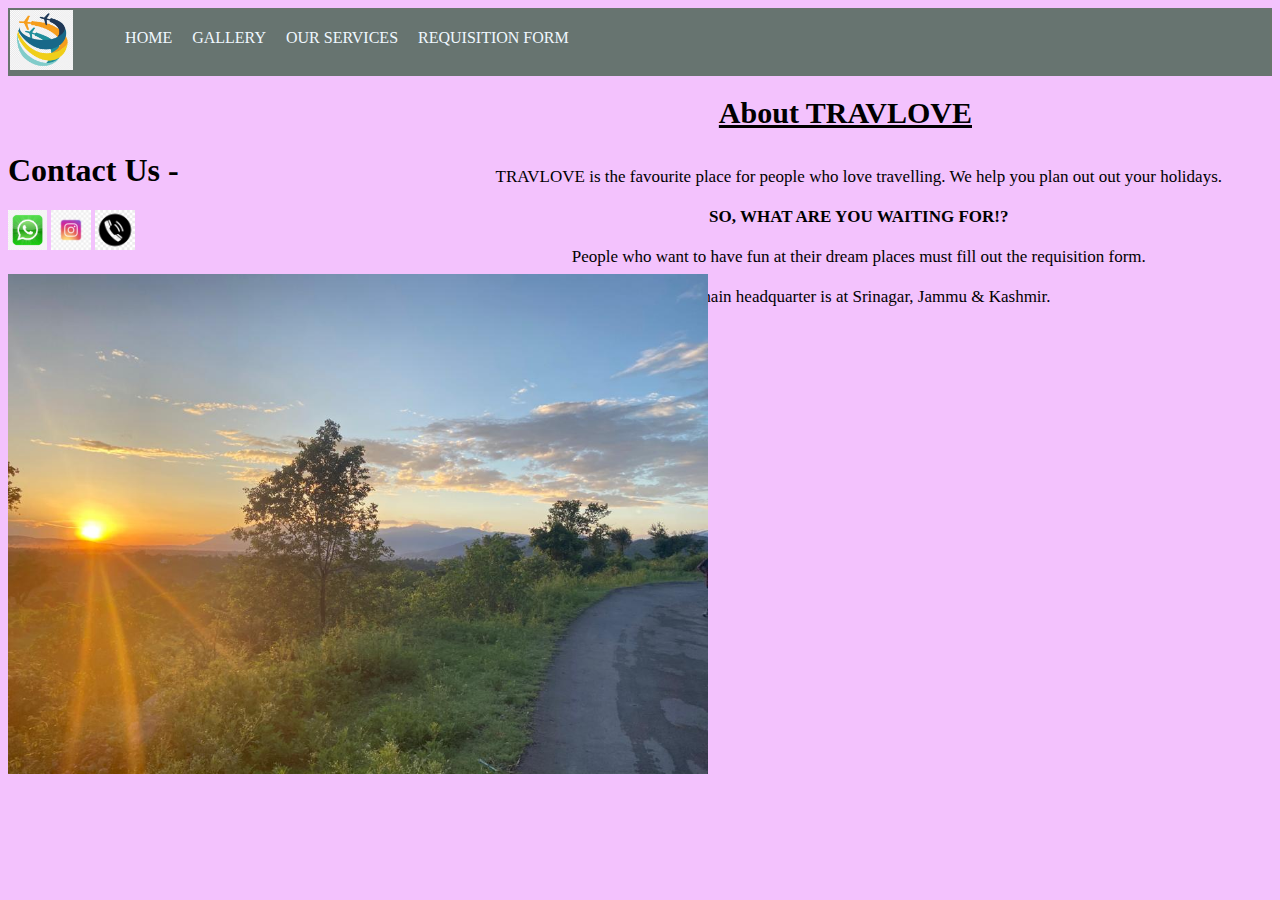
<file: TravLove/index.html>
<!DOCTYPE html>
<html lang="en">
<head>
    <meta charset="UTF-8">
    <meta http-equiv="X-UA-Compatible" content="IE=edge">
    <meta name="viewport" content="width=device-width, initial-scale=1.0">
    <title>Home Page</title>
    <link rel="stylesheet" href="style.css">
</head>
<body style="background-color: rgb(243, 194, 253);">
    
        <nav id="navbar">
          <div id="logo">
            <img src="Images/TRAVLOVE.png" alt="TRAVLOVE.com">
          </div>
            <ul>
                <li><a href="index.html">HOME</a></li>
                <li><a href="Gallery.html">GALLERY</a></li>
                <li><a href="Services.html">OUR SERVICES</a></li>
                <li><a href="Form.html">REQUISITION FORM</a></li>               
            </ul>
        </nav>

        <section id="home">
            <h1>About TRAVLOVE</h1>
            <p>TRAVLOVE is the favourite place for people who love travelling. We help you plan out out your holidays.<br><br>
                <b>SO, WHAT ARE YOU WAITING FOR!?</b><br><br>
                People who want to have fun at their dream places must fill out the requisition form.<br><br>
                Our main headquarter is at Srinagar, Jammu & Kashmir.
            </p>
           
            <div id="image">
                <img src="Images/ABOUT.jpg" alt="">
            </div>
           
        </section>

        <section class="Contact-Us">
            <h1>Contact Us - </h1>
            <div id="contact">
                <div class="contact-places">
                    <img src="Images/wp1.png" alt="contact">
                    <img src="Images/insta.png" alt="contact">
                    <img src="Images/call.png" alt="contact">

                </div>

            </div>


        </section>
    
</body>
</html>
</file>
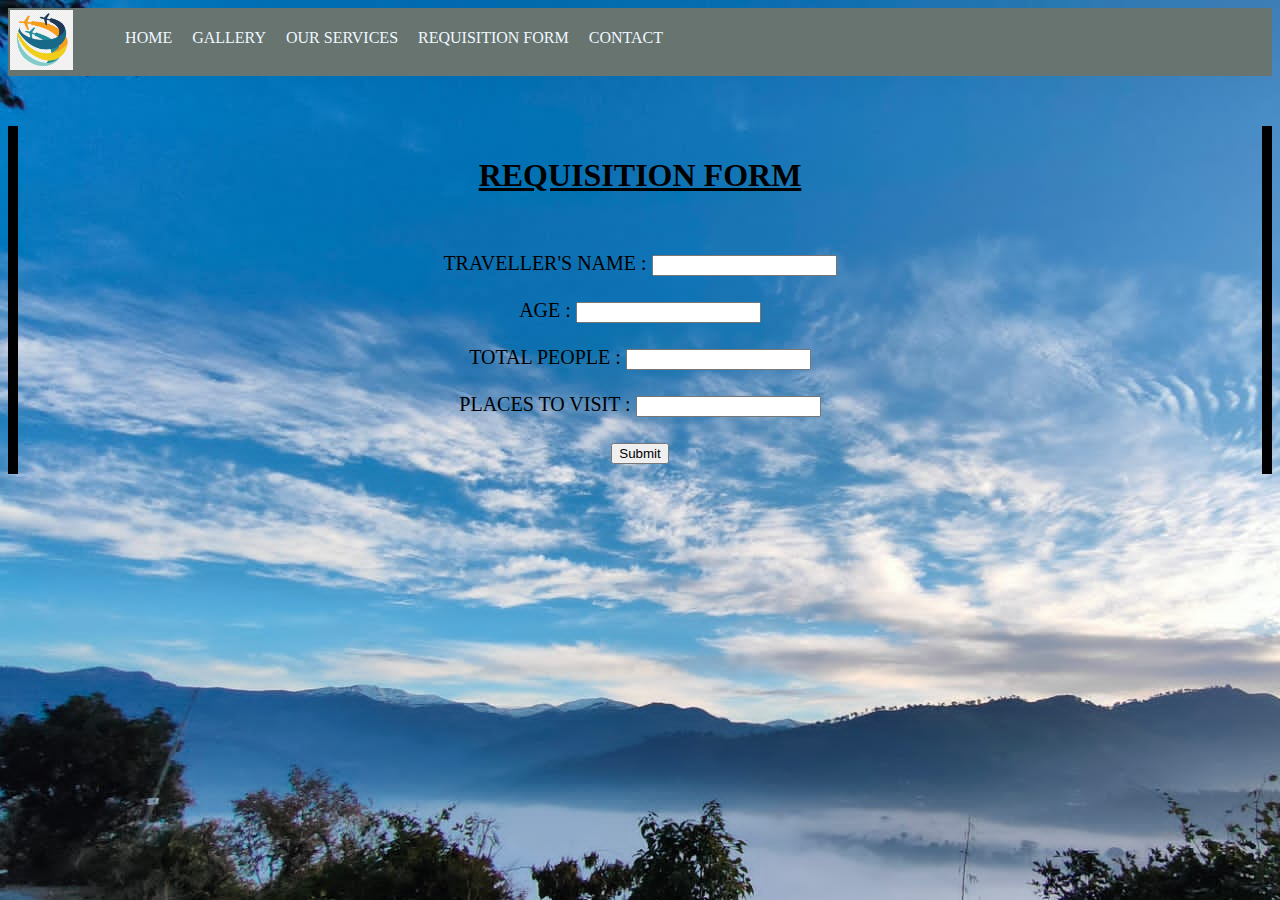
<file: TravLove/Form.html>
<!DOCTYPE html>
<html lang="en">
<head>
    <meta charset="UTF-8">
    <meta http-equiv="X-UA-Compatible" content="IE=edge">
    <meta name="viewport" content="width=device-width, initial-scale=1.0">
    <title>Form</title>
    <link rel="stylesheet" href="style.css">
    <style>
        body {
            background-image: url('Images/bg.jpg');
        }
    </style>

</head>
<body>
    <nav id="navbar">
        <div id="logo">
          <img src="Images/TRAVLOVE.png" alt="TRAVLOVE.com">
        </div>
          <ul>
              <li><a href="index.html">HOME</a></li>
              <li><a href="Gallery.html">GALLERY</a></li>
              <li><a href="Services.html">OUR SERVICES</a></li>
              <li><a href="Form.html">REQUISITION FORM</a></li>
              <li><a href="index.html">CONTACT</a></li>
          </ul>
      </nav>
      
    <div id="form">
    <h1>REQUISITION FORM</h1>
    <br><br>
    <form>
        <div id="Form">
            <label for="name">TRAVELLER'S NAME :</label>
            <input type="text">
            <br><br>
            <label for="age">AGE :</label>
            <input type="number">
            <br><br>
            <label for="people">TOTAL PEOPLE :</label>
            <input type="number">
            <br><br>
            <label for="place">PLACES TO VISIT :</label>
            <input type="text">
            <br><br>
            <button>Submit</button>
        </div>
    </form>
</div>
</body>
</html>
</file>
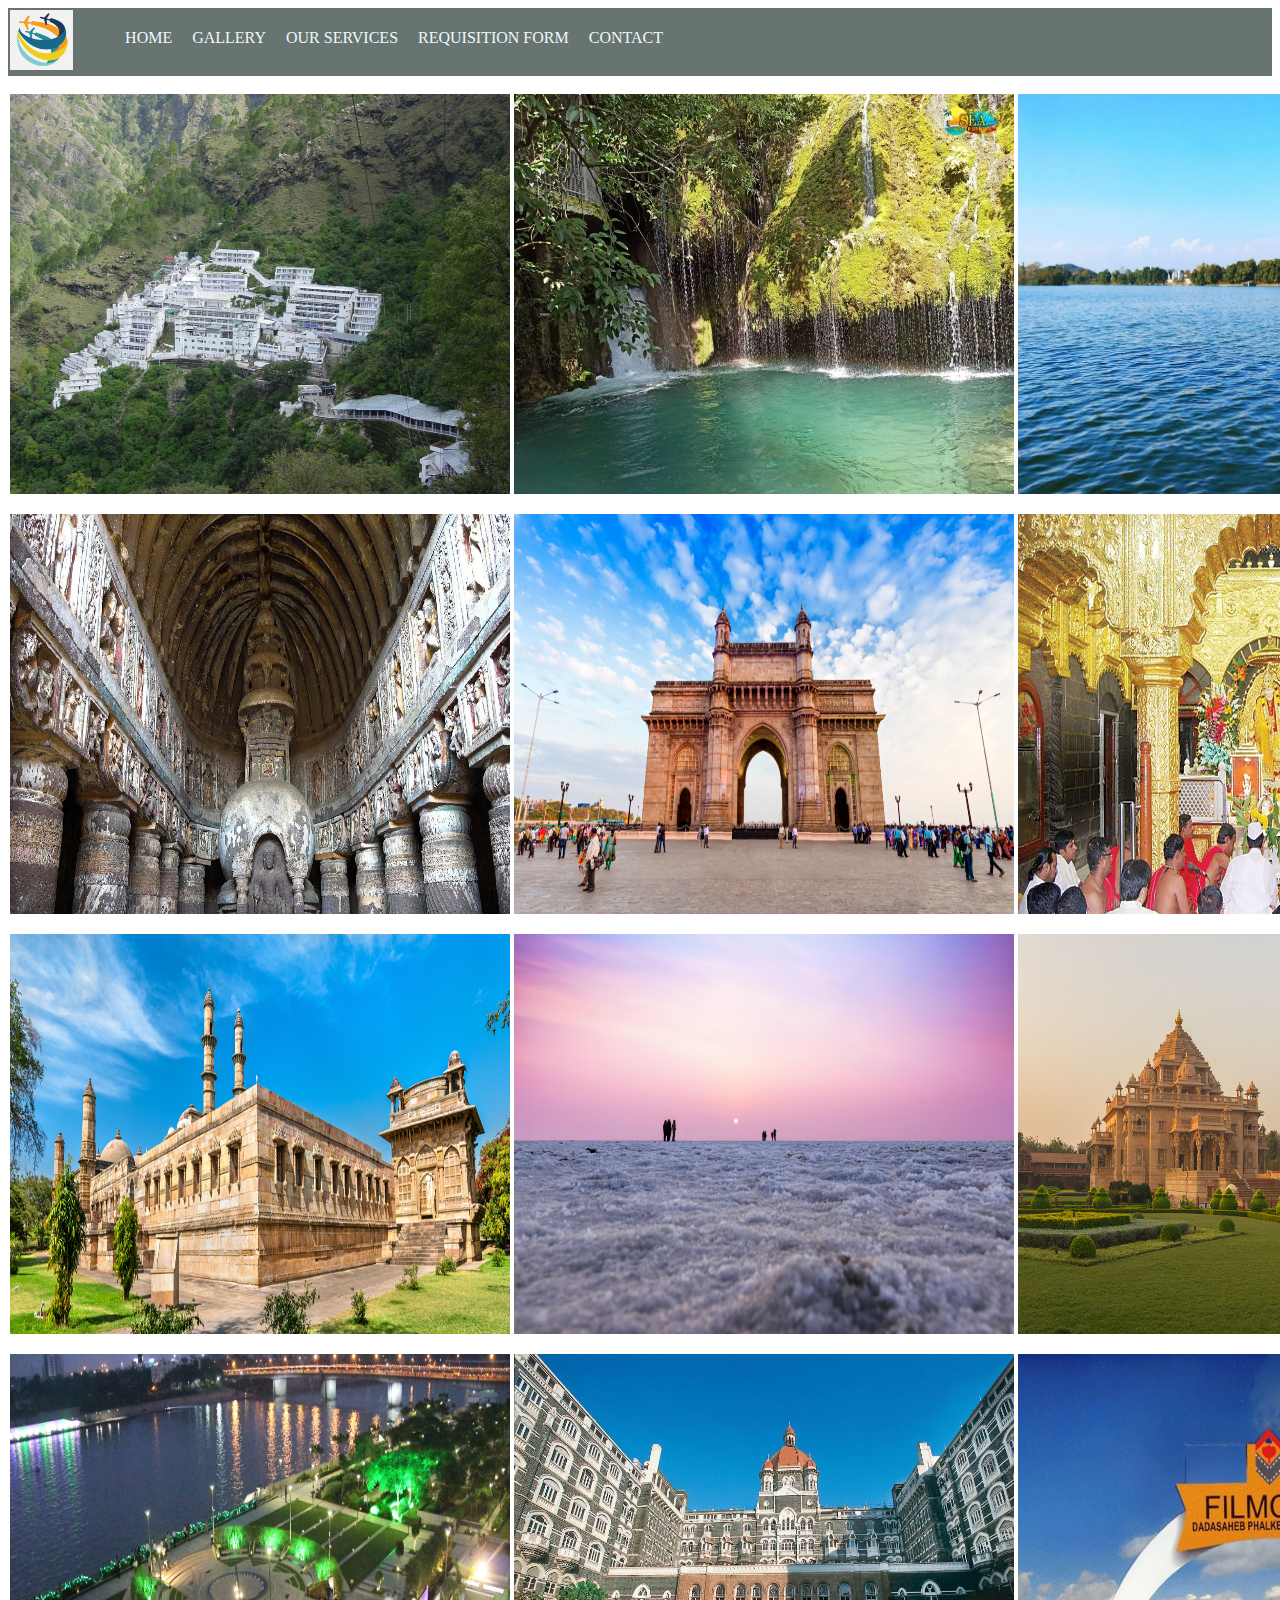
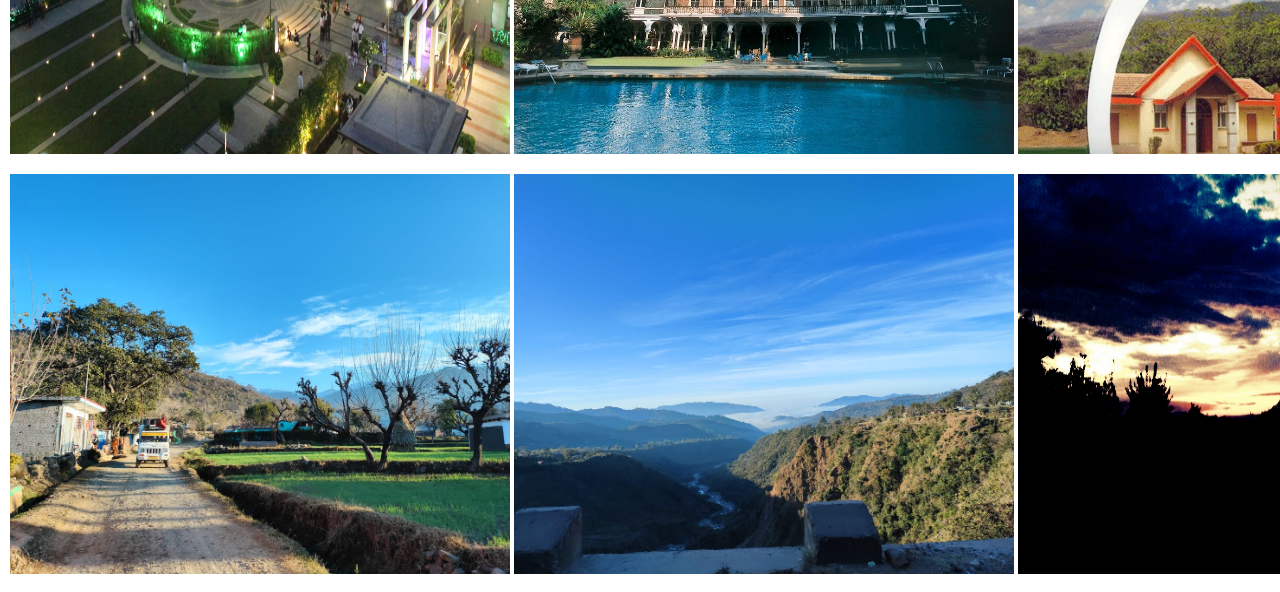
<file: TravLove/Gallery.html>
<!DOCTYPE html>
<html lang="en">
<head>
    <meta charset="UTF-8">
    <meta http-equiv="X-UA-Compatible" content="IE=edge">
    <meta name="viewport" content="width=device-width, initial-scale=1.0">
    <title>GALLERY</title>
    <link rel="stylesheet" href="style.css">
</head>
<body>
    <nav id="navbar">
        <div id="logo">
          <img src="Images/TRAVLOVE.png" alt="TRAVLOVE.com">
        </div>
          <ul>
              <li><a href="index.html">HOME</a></li>
              <li><a href="Gallery.html">GALLERY</a></li>
              <li><a href="Services.html">OUR SERVICES</a></li>
              <li><a href="Form.html">REQUISITION FORM</a></li>
              <li><a href="index.html">CONTACT</a></li>
          </ul>
      </nav>
      
    <div id="images">
    <ul>
        <img src="Images/Mata Vaishno.jpg" alt="">
        <img src="Images/Baba Dhansar.jpg" alt="">
        <img src="Images/Surinsar.jpg" alt="">
    </ul>
    <ul>
        <img src="Images/Ajanta Caves.jpg" alt="">
        <img src="Images/Gateway of India.jpg" alt="">
        <img src="Images/Shirdi Temple.jpg" alt="">
    </ul>
    <ul>
        <img src="Images/Champaner Pavagadh Archaeological Park.jpg" alt="">
        <img src="Images/Rann of Kutch.jpg" alt="">
        <img src="Images/Swaminarayan Akshardham.jpg" alt="">
    </ul>
    <ul>
        <img src="Images/Sabarmati Riverfront.jpg" alt="">
        <img src="Images/Taj Hotel.jpg" alt="">
        <img src="Images/filmcity.jpg" alt="">
    </ul>
    <ul>
        <img src="Images/1.jpg" alt="">
        <img src="Images/2.jpg" alt="">
        <img src="Images/3.jpg" alt="">
    </ul>
</div>
</body>
</html>
</file>
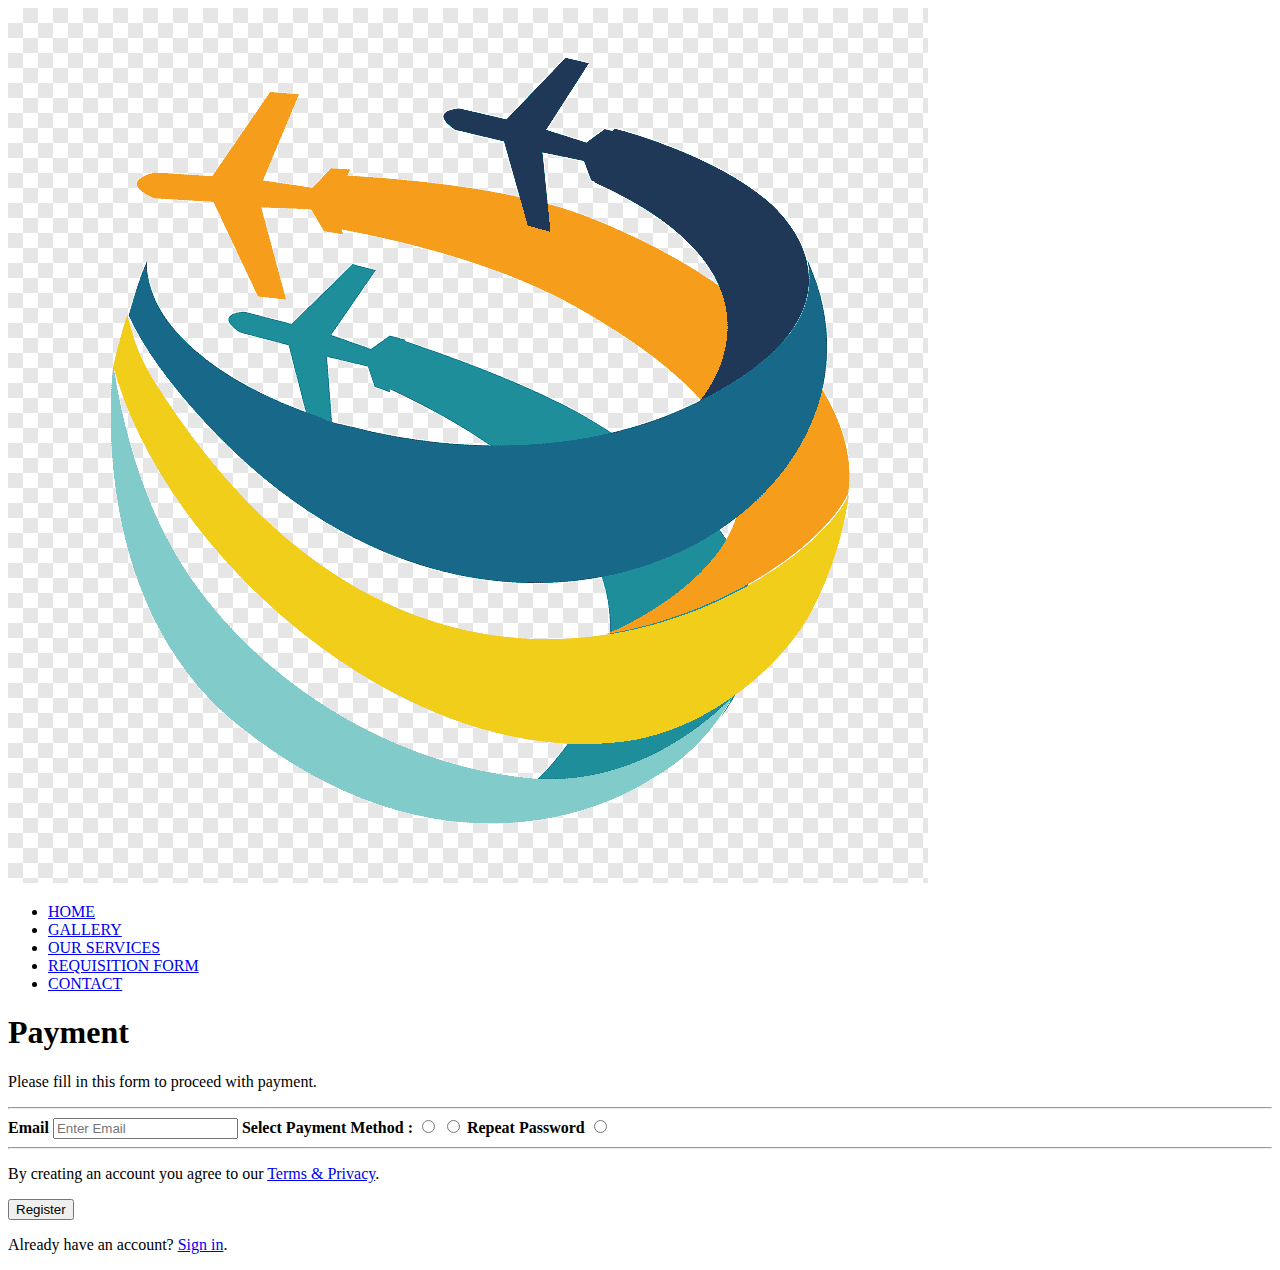
<file: TravLove/payment.html>
<!DOCTYPE html>
<html lang="en">
<head>
    <meta charset="UTF-8">
    <meta http-equiv="X-UA-Compatible" content="IE=edge">
    <meta name="viewport" content="width=device-width, initial-scale=1.0">
    <title>Payment</title>
</head>
<body>
    <nav id="navbar">
        <div id="logo">
          <img src="Images/TRAVLOVE.png" alt="TRAVLOVE.com">
        </div>
          <ul>
              <li><a href="homepage.html">HOME</a></li>
              <li><a href="Gallery.html">GALLERY</a></li>
              <li><a href="Services.html">OUR SERVICES</a></li>
              <li><a href="Form.html">REQUISITION FORM</a></li>
              <li><a href="#contact">CONTACT</a></li>
          </ul>
      </nav>
      <form action="">
        <div class="container">
            <h1>Payment</h1>
            <p>Please fill in this form to proceed with payment.</p>
            <hr>
            <label for="fname"></label>
        
            <label for="email"><b>Email</b></label>
            <input type="text" placeholder="Enter Email" name="email" id="email" required>

            <label for="pay1"><b>Select Payment Method : </b></label>
            <input type="radio" name="pay" id="pay1" value="cards">
            <input type="radio" name="pay" id="pay2" value="">
        
            <label for="pay2"><b>Repeat Password</b></label>
            <input type="radio" name="psw-repeat" id="pay2" value="">
            <hr>
            <p>By creating an account you agree to our <a href="#">Terms & Privacy</a>.</p>
        
            <button type="submit" class="registerbtn">Register</button>
          </div>
          
          <div class="container signin">
            <p>Already have an account? <a href="#">Sign in</a>.</p>
          </div>
      </form>
</body>
</html>
</file>
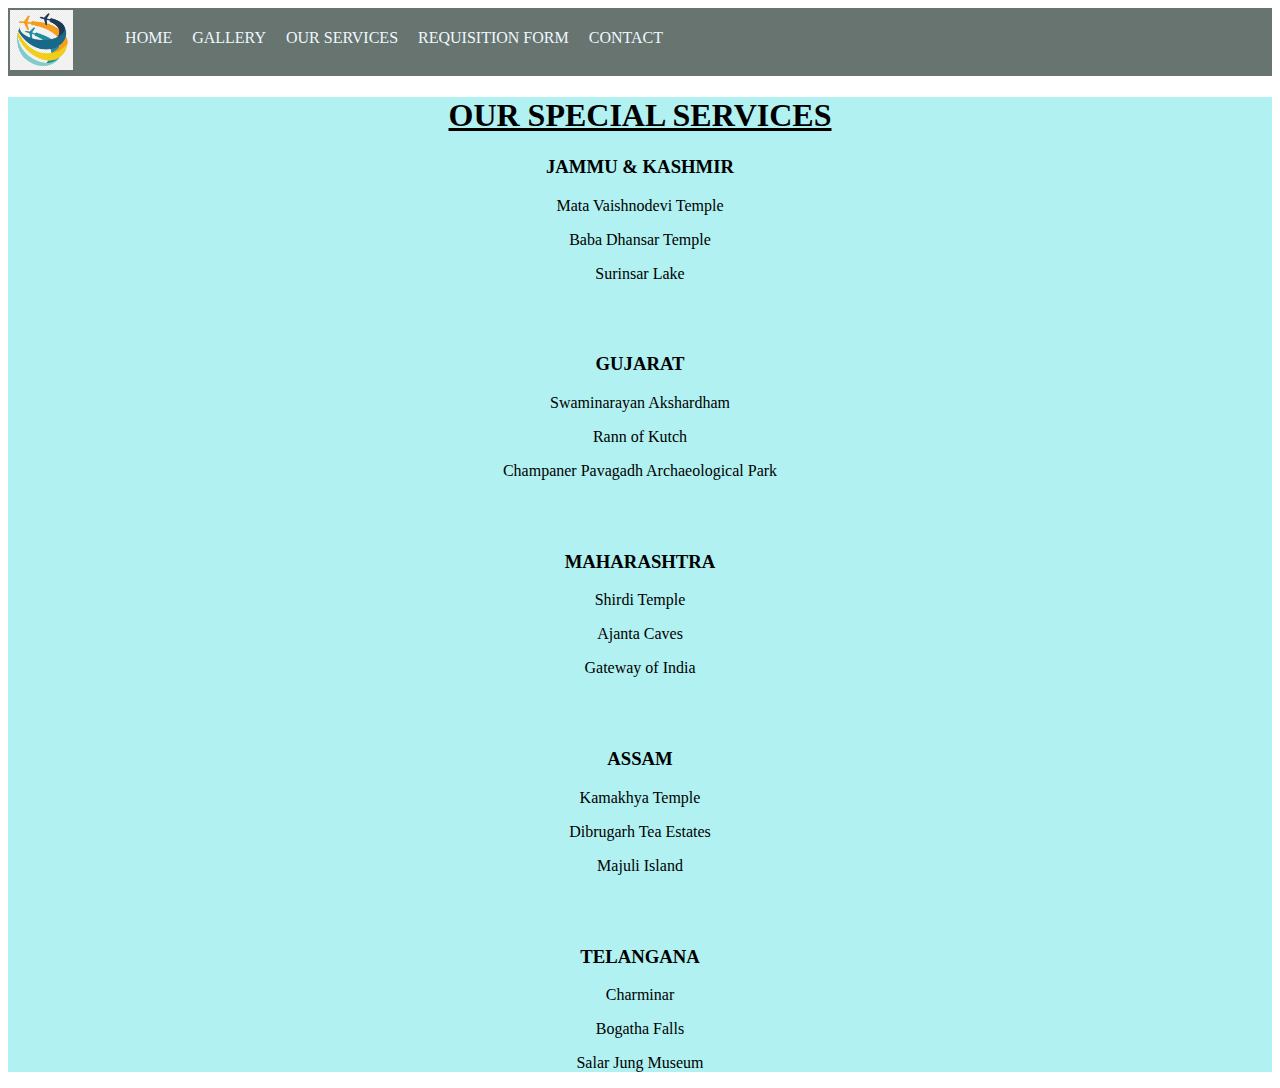
<file: TravLove/Services.html>
<!DOCTYPE html>
<html lang="en">
<head>
    <meta charset="UTF-8">
    <meta http-equiv="X-UA-Compatible" content="IE=edge">
    <meta name="viewport" content="width=device-width, initial-scale=1.0">
    <title>Our Services</title>
   <link rel="stylesheet" href="style.css">
</head>
<body>

    <nav id="navbar">
        <div id="logo">
          <img src="Images/TRAVLOVE.png" alt="TRAVLOVE.com">
        </div>
          <ul>
              <li><a href="homepage.html">HOME</a></li>
              <li><a href="Gallery.html">GALLERY</a></li>
              <li><a href="Services.html">OUR SERVICES</a></li>
              <li><a href="Form.html">REQUISITION FORM</a></li>
              <li><a href="homepage.html">CONTACT</a></li>
          </ul>
      </nav>
      <div id="decor">
      <h1 style="text-decoration: underline;">OUR SPECIAL SERVICES</h1>
    <h3>JAMMU & KASHMIR</h3>
    <p>Mata Vaishnodevi Temple</p>
    <p>Baba Dhansar Temple</p>
    <p>Surinsar Lake</p>
     <br><br>
    <h3>GUJARAT</h3>
    <p>Swaminarayan Akshardham</p>
    <p>Rann of Kutch</p>
    <p>Champaner Pavagadh Archaeological Park</p>
    <br><br>
    <h3>MAHARASHTRA</h3>
    <p>Shirdi Temple</p>
    <p>Ajanta Caves</p>
    <p>Gateway of India</p>
    <br><br>
    <h3>ASSAM</h3>
    <p>Kamakhya Temple</p>
    <p>Dibrugarh Tea Estates</p>
    <p>Majuli Island</p>
    <br><br>
    <h3>TELANGANA</h3>
    <p>Charminar</p>
    <p>Bogatha Falls</p>
    <p>Salar Jung Museum</p>
</div>
</body>
</html>
</file>
<file: TravLove/style.css>
#navbar{
    display: flex;
    position: relative;
}

/* Navigation Bar : Logo and Image */
#logo{
    margin: 1px 1px;
}

#logo img{
    margin: 1px 1px;
    height:60px;
}

/* Nav Bar : List Styling */
#navbar ul{
    display: flex;
}



#navbar ul li{
    list-style: none;
    font-size: 16px;

}

#navbar ul li a{
    color: aliceblue;
   display: block;
   padding: 5px 10px;
   border-radius: 2px;
   text-decoration: none;

}

#navbar::before{
    content: "";
    background-color: rgb(103, 116, 112);
    position: absolute;
    height: 100%;
    width: 100%;
    z-index: -1;
    opacity: 0.3rem;
}

#navbar ul li a:hover{
    color: black;
    background-color: rgb(202, 241, 228);
}

/* Section : home */
/* #home{
    display: flex;
    flex-direction: column;
    padding: 50px 3px;
    align-items: flex-start;
    justify-content: center;
   
} */
#home h1{
    text-align: right;
    margin-right: 300px;
    text-decoration: underline;
    font-size: 30px;
    font-family: 'Times New Roman', Times, serif;
}


#home p{
    float: right;
    text-align: center;
    margin-right: 50px;
    font-size: 17px;
    font-family: 'Times New Roman', Times, serif;
}

#image img{
    height: 500px;
    width: 700px;
    float: left;
    margin-top: -50px;
    margin-bottom: 50px;
}

#image{
    text-align: right;
}



/* Gallery */
#images img{
    height: 400px;
    width: 500px;
    padding: 2px;
}

#images ul{
    display: flex;
   padding: 0%;
}

/* Services */
#decor{
    background-color: rgb(177, 241, 241);
    text-align: center;
}

/* Requisition Form */
#form{
    /* text-align: center;
    border: 2px solid black;
    border-radius: 10px;
    padding-bottom: 50px;
    padding-top: 20px; */
    border-left: 10px solid black;
    border-right: 10px solid black;
    padding: 10px 0;
    margin: 50px auto;
    text-align: center;    
}

#Form{
    font-size: 20px;

}

#form h1{
    text-decoration: underline;
}

/* Contact */
#Contact-Us{
    height: 100px;


}

#Contact-Us h1{
    margin-top: 500px;
}

/* #contact{
    display: flex;
    justify-content: center;
    align-items: center;
} */

#contact img{
    height: 40px;
}
</file>
